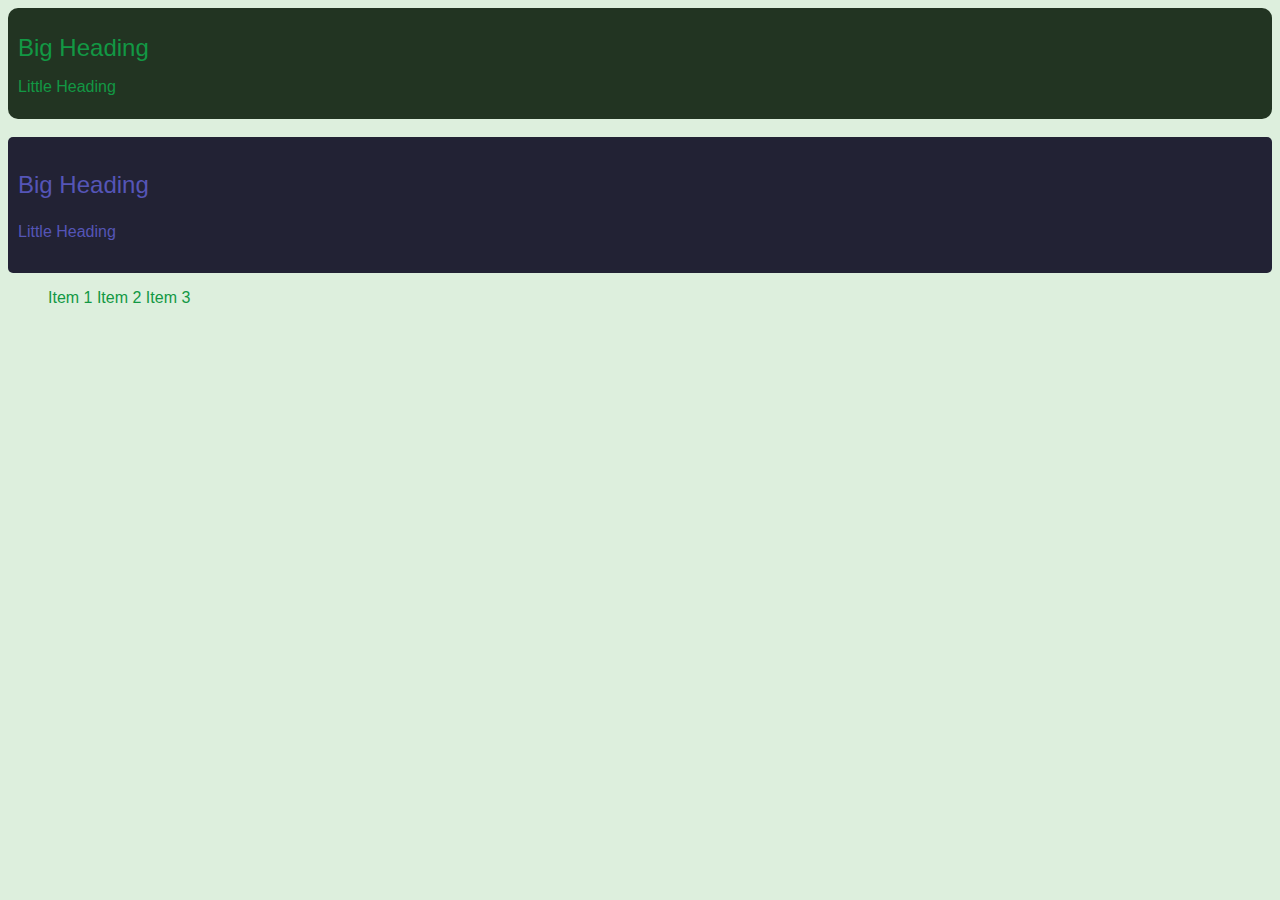
<file: merge/index.html>
<!DOCTYPE html>
<html>
  <head>
    <link rel='stylesheet' type='text/css' href='style.css' />
  </head>
  <body>
    <div class="box rounded-box-info">
      <h1>Big Heading</h2>
      <h2>Little Heading</h2>
    </div>
    <br />
    <div class="box rounded-box-detail">
      <h3>Big Heading</h2>
      <h4>Little Heading</h2>
    </div>
    <div class="nav">
      <ul>
        <li>Item 1</li>
        <li>Item 2</li>
        <li>Item 3</li>
      </ul>
    </div>
  </body>
</html>
</file>
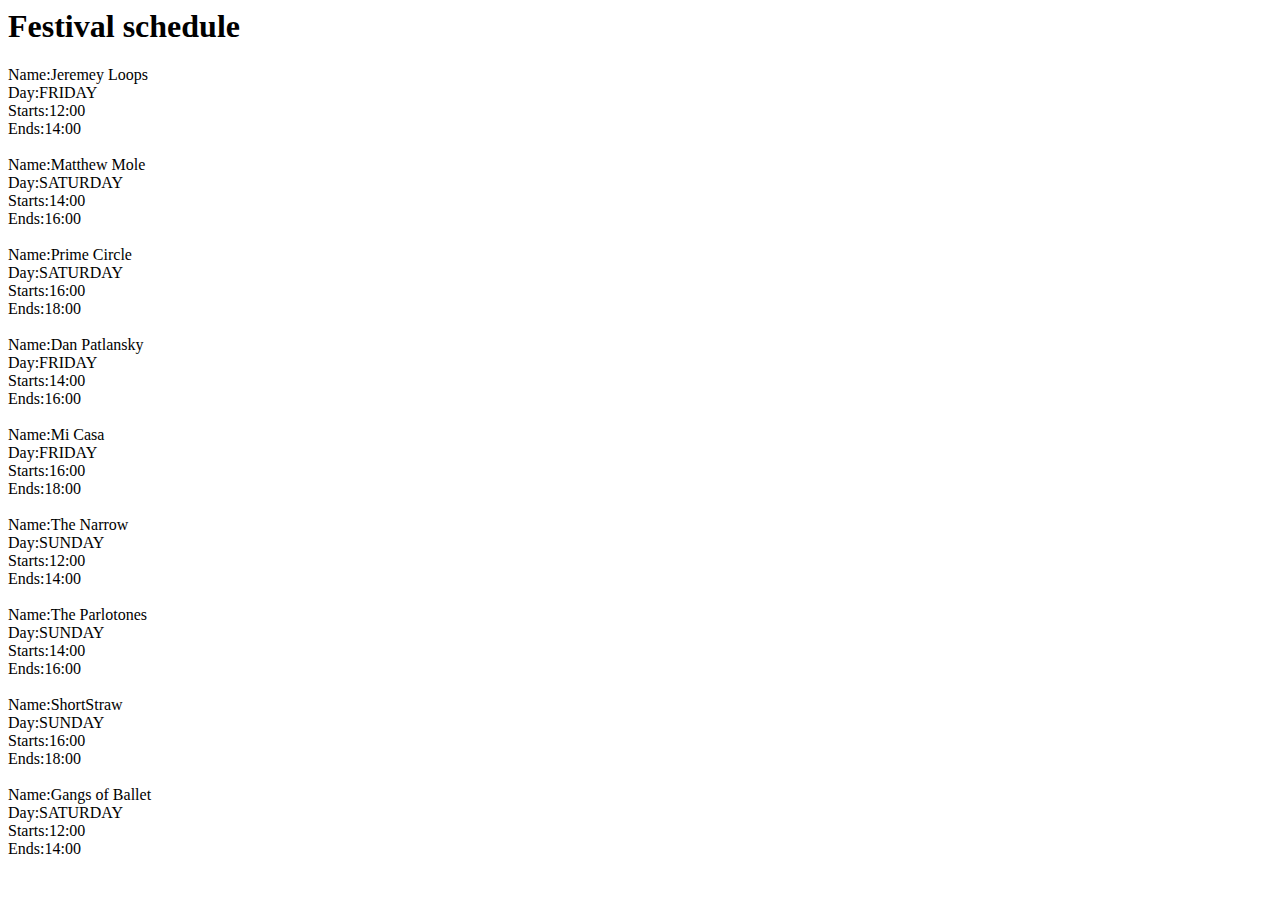
<file: agentOutLineup.html>
<html>
   <body>
      <h1>Festival schedule</h1>
      Name:Jeremey Loops<br>
      Day:FRIDAY<br>
      Starts:12:00<br>
      Ends:14:00<br><br>
      Name:Matthew Mole<br>
      Day:SATURDAY<br>
      Starts:14:00<br>
      Ends:16:00<br><br>
      Name:Prime Circle<br>
      Day:SATURDAY<br>
      Starts:16:00<br>
      Ends:18:00<br><br>
      Name:Dan Patlansky<br>
      Day:FRIDAY<br>
      Starts:14:00<br>
      Ends:16:00<br><br>
      Name:Mi Casa<br>
      Day:FRIDAY<br>
      Starts:16:00<br>
      Ends:18:00<br><br>
      Name:The Narrow<br>
      Day:SUNDAY<br>
      Starts:12:00<br>
      Ends:14:00<br><br>
      Name:The Parlotones<br>
      Day:SUNDAY<br>
      Starts:14:00<br>
      Ends:16:00<br><br>
      Name:ShortStraw<br>
      Day:SUNDAY<br>
      Starts:16:00<br>
      Ends:18:00<br><br>
      Name:Gangs of Ballet<br>
      Day:SATURDAY<br>
      Starts:12:00<br>
      Ends:14:00<br><br></body>
</html>
</file>
<file: merge/style.css>
body {
  font: 100% Helvetica, sans-serif;
  background-color: #DDEFDD; }

h1 {
  font: 24px Helvetica, sans-serif;
  color: #129844; }

h2 {
  font: 16px Helvetica, sans-serif;
  color: #129844; }

h3 {
  font: 24px Helvetica, sans-serif;
  color: #5555B7; }

h4 {
  font: 16px Helvetica, sans-serif;
  color: #5555B7; }

li {
  color: #129844; }

p {
  color: #5555B7; }

.nav ul {
  list-style: none; }
  .nav ul li {
    display: inline; }

.box {
  padding: 10px; }

.rounded-box-info {
  -webkit-border-radius: 10px;
  -moz-border-radius: 10px;
  -ms-border-radius: 10px;
  border-radius: 10px;
  background-color: #223422; }

.rounded-box-detail {
  -webkit-border-radius: 5px;
  -moz-border-radius: 5px;
  -ms-border-radius: 5px;
  border-radius: 5px;
  background-color: #222234; }

/*# sourceMappingURL=style.css.map */
</file>
